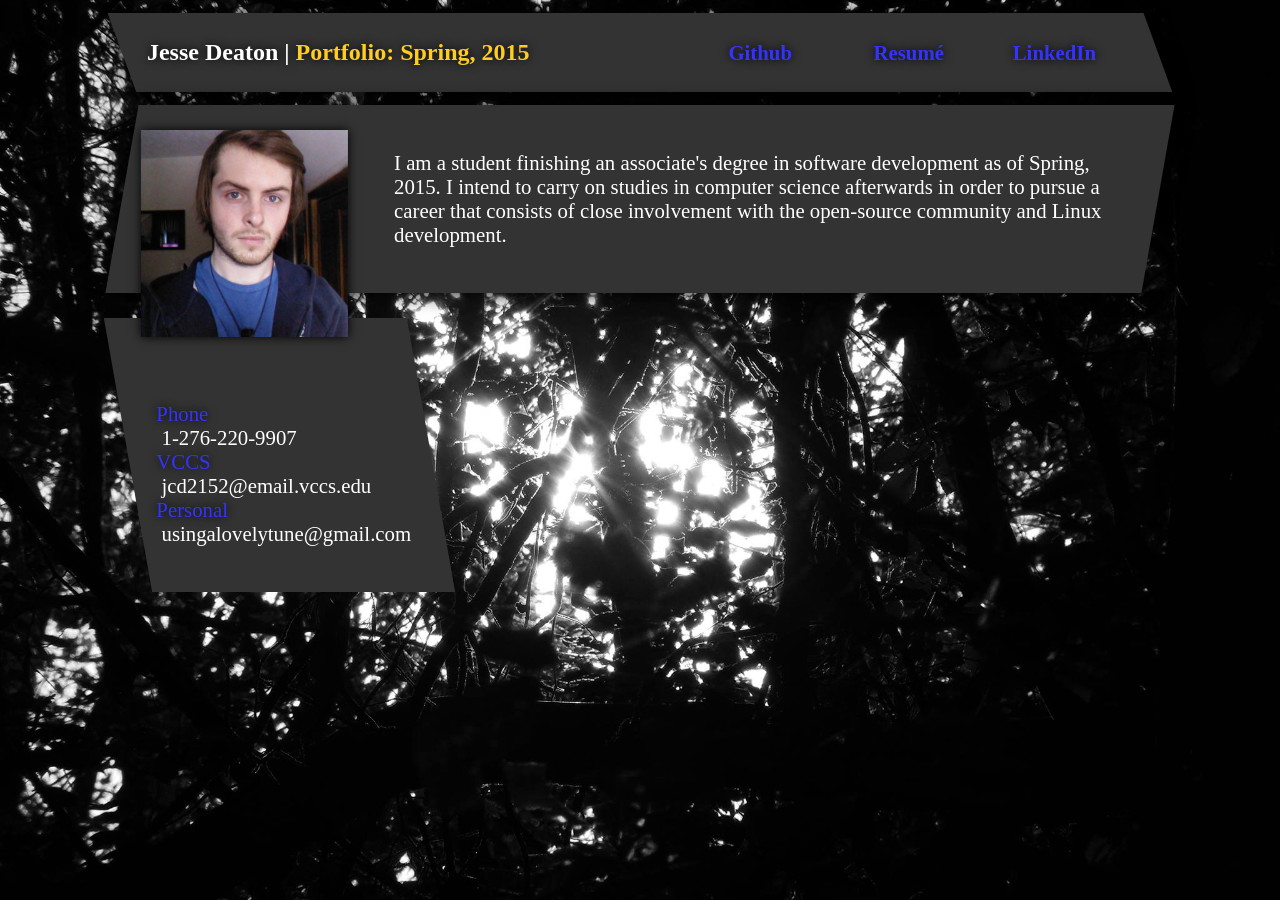
<file: index.html>
<!DOCTYPE html>
<html>
<!--
    Capstone Portfolio
    Jesse Deaton
    Spring Semester, 2015
-->
<head>
    <meta charset="UTF-8">
    <title>Jesse Deaton</title>
    <link rel=stylesheet href="css/main.css" type="text/css">
    <link rel="shortcut icon" href="img/fav.ico" />
    <script src="http://code.jquery.com/jquery-1.11.3.min.js"></script>
    <script src="js/jquery.githubwidget.js"></script>
    <script>
        jQuery(document).ready(function ($) {
            $('#github-widget').githubwidget({
                user: 'theoka',
                count: 3,
                sortby: 'pushed_at'
            })
        });
    </script>
</head>
<body>
    <div class="nav">
        <h2 class="nav-title">Jesse Deaton | <span class="text-highlight">Portfolio: Spring, 2015</span></h2>
        <a class="nav-link" href="http://www.github.com/theoka">Github</a>
        <a class="nav-link" href="resume_jdeaton.pdf">Resum&eacute;</a>
        <a class="nav-link" href="https://www.linkedin.com/pub/jesse-deaton/40/13/772">LinkedIn</a>
    </div>
    <div class="main-upper">
        <img src="img/jdeaton.jpg" id="profile-img" alt="Jesse Deaton"></img>
        <p id="main-text">
        I am a student finishing an associate's degree in software development as of 
        Spring, 2015. I intend to carry on studies in computer science afterwards 
        in order to pursue a career that consists of close involvement with the open-source 
        community and Linux development. 
        </p>
    </div>
    <div class="main-lower">
        <p id="contact-text">
        <a href="tel:12762209907">Phone</a>
        <br>&nbsp;1-276-220-9907
        <br>
        <a href="mailto:jcd2152@email.vccs.edu">VCCS</a>
        <br>&nbsp;jcd2152@email.vccs.edu
        <br>
        <a href="mailto:usingalovelytune@gmail.com">Personal</a>
        <br>&nbsp;usingalovelytune@gmail.com
        </p>
    </div>
    <!--
    <div class="github" id="github-widget"><p id="contact-text">Github</p></div>
    -->
    </body>
</html>
</file>
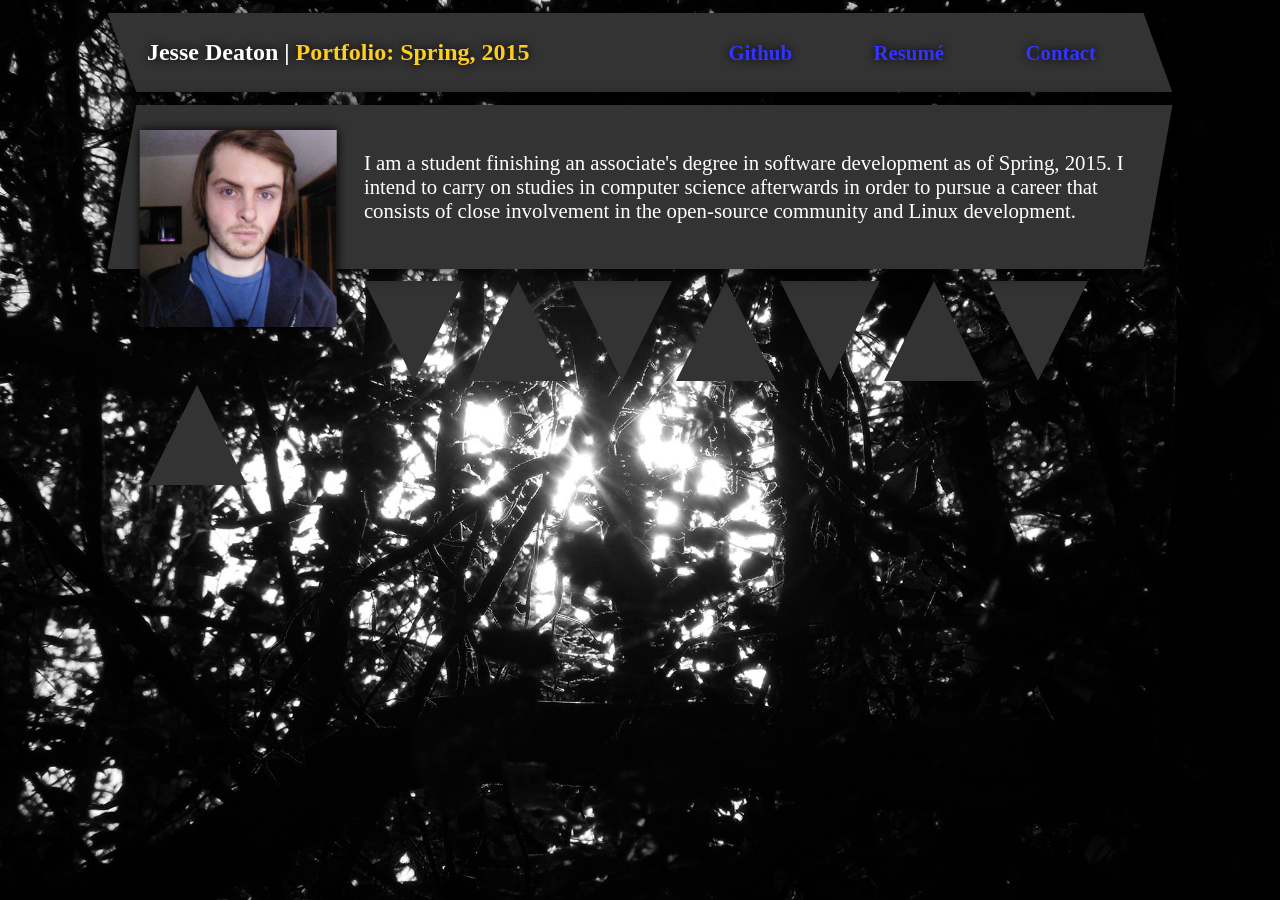
<file: capstone_site/index.html>
<!DOCTYPE html>
<html>
<!--
    Capstone Portfolio
    Jesse Deaton
    Spring Semester, 2015
-->
<head>
    <meta charset="UTF-8">
    <title>Jesse Deaton</title>
    <link rel=stylesheet href="css/main.css" type="text/css">
</head>
<body>
    <div class="nav">
        <h2 class="nav-title">Jesse Deaton | <span class="text-highlight">Portfolio: Spring, 2015</span></h2>
        <a class="nav-link" href="http://www.github.com/theoka">Github</a>
        <a class="nav-link" href="resume.html">Resum&eacute;</a>
        <a class="nav-link" href="contact.html">Contact</a>
    </div>
    <div class="main-upper">
        <img src="img/jdeaton.jpg" id="profile-img" alt="Jesse Deaton"></img>
        <p id="main-text">
        <!--<?php echo file_get_contents('txt/about.txt'); ?>-->
        I am a student finishing an associate's degree in software development as of 
        Spring, 2015. I intend to carry on studies in computer science afterwards 
        in order to pursue a career that consists of close involvement in the open-source 
        community and Linux development. 
        </p>
    </div>
    <div class="main-lower">
        <div class="triangle-down"></div>
        <div class="triangle-up"></div>
        <div class="triangle-down"></div>
        <div class="triangle-up"></div>
        <div class="triangle-down"></div>
        <div class="triangle-up"></div>
        <div class="triangle-down"></div>
        <div class="triangle-up"></div>
    </div>
</body>
</html>
</file>
<file: css/main.css>
body
{
    color: #ffffff;
	background: #333333 url(../img/bg_main.jpg) no-repeat center center fixed; 
	-webkit-background-size: cover;
	-moz-background-size: cover;
	-o-background-size: cover;
	background-size: cover;
    position: relative;
}

.nav
{
	background: #333333; 
    overflow: hidden;
    margin-left: auto;
    margin-right: auto;
    margin-top: 1%;
    margin-bottom: .5%;
    max-width: 78%;
    max-height: 100%;
    padding: .5% 2% .5% 2%;
    -moz-box-shadow: 0px 0px 20px #000;
    -webkit-box-shadow: 0px 0px 20px #000;
    box-shadow: 0px 0px 20px #000;
    -webkit-transform: skew(20deg);
    -moz-transform: skew(20deg);
    -o-transform: skew(20deg);
}

.nav-title
{
    display: inline-block;
    width: 50%;
    text-shadow: 0px 0px 10px #000;
    -webkit-transform: skew(-20deg);
    -moz-transform: skew(-20deg);
    -o-transform: skew(-20deg);
}

.nav-link
{
    display: inline-block;
    width: 15%;
    text-align: right;
    font-size: 130%;
    font-weight: bold;
    -webkit-transform: skew(-20deg);
    -moz-transform: skew(-20deg);
    -o-transform: skew(-20deg);
}

.main-upper
{
    z-index: 10;
    position: relative;
	background: #333333; 
    margin-left: auto;
    margin-right: auto;
    margin-top: 1%;
    margin-bottom: 1%;
    max-width: 78%;
    padding: 2%;
    -moz-box-shadow: 0px 0px 20px #000;
    -webkit-box-shadow: 0px 0px 20px #000;
    box-shadow: 0px 0px 20px #000;
    -webkit-transform: skew(-10deg);
    -moz-transform: skew(-10deg);
    -o-transform: skew(-10deg);
}

#profile-img
{
    position: absolute;
    width: 20%;
    float: left;
    margin-right: 2%;
    -moz-box-shadow: 0px 0px 10px #000;
    -webkit-box-shadow: 0px 0px 10px #000;
    box-shadow: 0px 0px 10px #000;
    -webkit-transform: skew(10deg);
    -moz-transform: skew(10deg);
    -o-transform: skew(10deg);
}

#main-text
{
    font-size: 130%;
    margin-left: 25%;
    vertical-align: top;
    -webkit-transform: skew(10deg);
    -moz-transform: skew(10deg);
    -o-transform: skew(10deg);
}

.main-lower
{
    z-index: 0;
    float: left;
	background: #333333; 
    max-width: 26%;
    max-height: 26%;
    margin-left: 9.5%;
    margin-right: 1%;
    max-width: 20%;
    margin-top: 1%;
    margin-bottom: 1%;
    padding: 5% 2% 2% 2%;
    -webkit-transform: skew(10deg);
    -moz-transform: skew(10deg);
    -o-transform: skew(10deg);
}

.github
{
    z-index: 0;
    float: left;
    overflow: hidden;
	background: #333333; 
    max-width: 52%;
    max-height: 5%;
    margin-left: 1%;
    margin-right: auto;
    margin-top: 1%;
    margin-bottom: 1%;
    padding: 1.5%;
    -webkit-transform: skew(10deg);
    -moz-transform: skew(10deg);
    -o-transform: skew(10deg);
}

#contact-text
{
    font-size: 130%;
    -webkit-transform: skew(-10deg);
    -moz-transform: skew(-10deg);
    -o-transform: skew(-10deg);
}

a:link
{
    text-decoration: none;
    color: #3333ff;
    text-shadow: 0px 0px 10px #000;
}

a:visited
{
    text-decoration: none;
    color: #3333ff;
}

a:hover
{
    text-decoration: none;
    color: #3333ff;
}

.text-highlight
{
    color: #ffcc22;
}
</file>
<file: capstone_site/css/main.css>
body
{
    color: #ffffff;
	background: #333333 url(../img/bg_main.jpg) no-repeat center center fixed; 
	-webkit-background-size: cover;
	-moz-background-size: cover;
	-o-background-size: cover;
	background-size: cover;
}
.nav
{
	background: #333333; 
    overflow: hidden;
    margin-left: auto;
    margin-right: auto;
    margin-top: 1%;
    margin-bottom: .5%;
    max-width: 78%;
    max-height: 100%;
    padding: .5% 2% .5% 2%;
    -moz-box-shadow: 0px 0px 20px #000;
    -webkit-box-shadow: 0px 0px 20px #000;
    box-shadow: 0px 0px 20px #000;
    -webkit-transform: skew(20deg);
    -moz-transform: skew(20deg);
    -o-transform: skew(20deg);
}
.nav-title
{
    display: inline-block;
    width: 50%;
    text-shadow: 0px 0px 10px #000;
    -webkit-transform: skew(-20deg);
    -moz-transform: skew(-20deg);
    -o-transform: skew(-20deg);
}
.nav-link
{
    display: inline-block;
    width: 15%;
    text-align: right;
    font-size: 130%;
    font-weight: bold;
    -webkit-transform: skew(-20deg);
    -moz-transform: skew(-20deg);
    -o-transform: skew(-20deg);
}
.main-upper
{
	background: #333333; 
    margin-left: auto;
    margin-right: auto;
    margin-top: 1%;
    margin-bottom: 1%;
    max-width: 78%;
    padding: 2%;
    -moz-box-shadow: 0px 0px 20px #000;
    -webkit-box-shadow: 0px 0px 20px #000;
    box-shadow: 0px 0px 20px #000;
    -webkit-transform: skew(-10deg);
    -moz-transform: skew(-10deg);
    -o-transform: skew(-10deg);
}
#profile-img
{
    height: 20%;
    width: 20%;
    float: left;
    margin-right: 2%;
    -moz-box-shadow: 0px 0px 10px #000;
    -webkit-box-shadow: 0px 0px 10px #000;
    box-shadow: 0px 0px 10px #000;
    -webkit-transform: skew(10deg);
    -moz-transform: skew(10deg);
    -o-transform: skew(10deg);
}
#main-text
{
    font-size: 130%;
    vertical-align: top;
    -webkit-transform: skew(10deg);
    -moz-transform: skew(10deg);
    -o-transform: skew(10deg);
}
.main-lower
{
    margin-left: auto;
    margin-right: auto;
    margin-top: .5%;
    margin-bottom: .5%;
    max-width: 78%;
}
.triangle-down
{
    z-index: -1;
    width: 0;
    height: 0;
    border-left: 50px solid transparent;
    border-right: 50px solid transparent;
    border-top: 100px solid #333333;
    display: inline-block;
}
.triangle-up
{
    z-index: -1;
    width: 0;
    height: 0;
    border-left: 50px solid transparent;
    border-right: 50px solid transparent;
    border-bottom: 100px solid #333333;
    display: inline-block;
}
a:link
{
    text-decoration: none;
    color: #3333ff;
    text-shadow: 0px 0px 10px #000;
}
a:visited
{
    text-decoration: none;
    color: #3333ff;
}
a:hover
{
    text-decoration: none;
    color: #3333ff;
}
.text-highlight
{
    color: #ffcc22;
}
</file>
